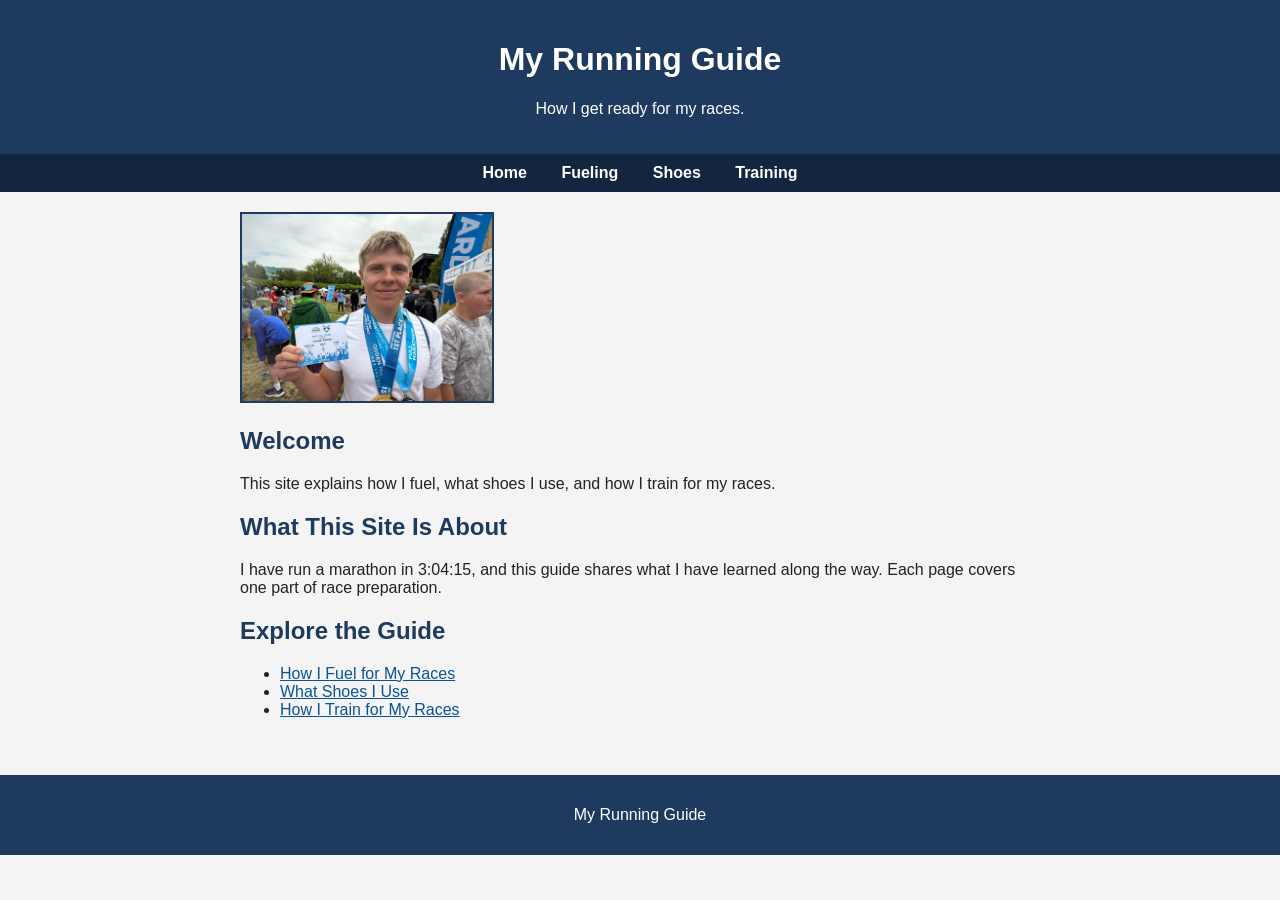
<file: index.html>
<!DOCTYPE html>
<html lang="en">
<head>
    <meta charset="UTF-8">
    <meta name="viewport" content="width=device-width, initial-scale=1.0">
    <title>My Running Guide</title>
    <link rel="stylesheet" href="styles.css">
</head>
<body>
    
<header>
<h1>My Running Guide</h1>
<p>How I get ready for my races.</p>
</header>

<nav>
<a href="index.html">Home</a>
<a href="fueling.html">Fueling</a>
<a href="shoes.html">Shoes</a>
<a href="training.html">Training</a>
</nav>

<main>
<section>
<img src="images/Home Page Picture.jpeg" alt="Runner on a road at sunset">
<h2>Welcome</h2>
<p>This site explains how I fuel, what shoes I use, and how I train for my races.</p>
</section>

<section>
<h2>What This Site Is About</h2>
<p>I have run a marathon in 3:04:15, and this guide shares what I have learned along the way. Each page covers one part of race preparation.</p>
</section>

<section>
<h2>Explore the Guide</h2>
<ul>
<li><a href="fueling.html">How I Fuel for My Races</a></li>
<li><a href="shoes.html">What Shoes I Use</a></li>
<li><a href="training.html">How I Train for My Races</a></li>
</ul>
</section>
</main>

<footer>
<p>My Running Guide</p>
</footer>





    
</body>
</html>
</file>
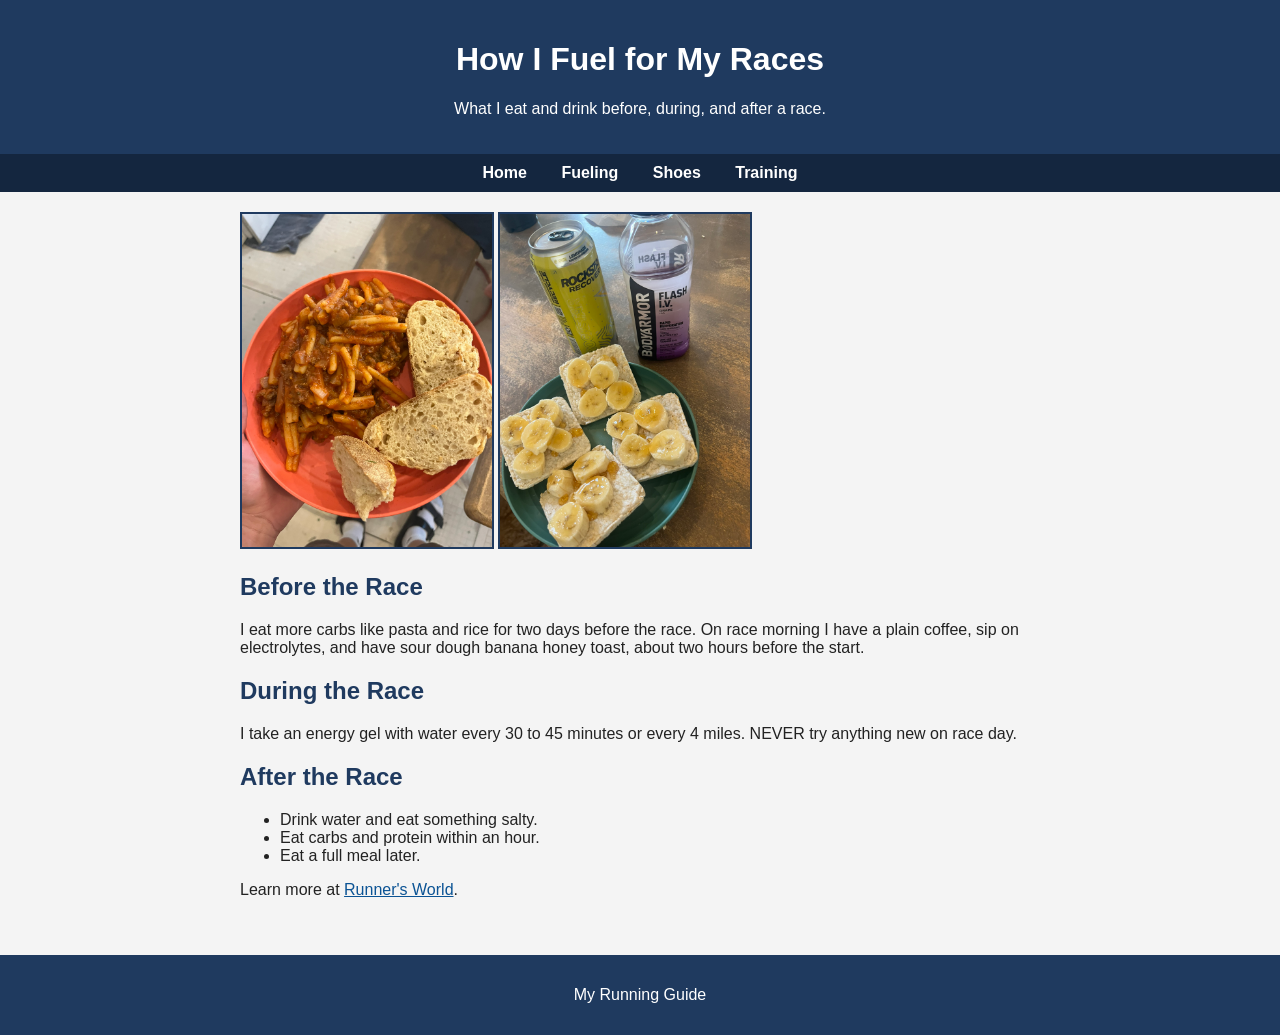
<file: fueling.html>
<!DOCTYPE html>
<html lang="en">
<head>
    <meta charset="UTF-8">
    <meta name="viewport" content="width=device-width, initial-scale=1.0">
    <title>Fueling</title>
<link rel="stylesheet" href="styles.css">
</head>
<body>

<header>
<h1>How I Fuel for My Races</h1>
<p>What I eat and drink before, during, and after a race.</p>
</header>

<nav>
<a href="index.html">Home</a>
<a href="fueling.html">Fueling</a>
<a href="shoes.html">Shoes</a>
<a href="training.html">Training</a>
</nav>

<main>
<section>
<img src="images/Fueling Picture.jpeg" alt="Water bottle, energy gels, and a banana">
<img src="images/Fueling Picture 2.jpeg" alt="Water bottle, energy gels, and a banana">
<h2>Before the Race</h2>
<p>I eat more carbs like pasta and rice for two days before the race. On race morning I have a plain coffee, sip on electrolytes, and have sour dough banana honey toast, about two hours before the start.</p>
</section>

<section>
<h2>During the Race</h2>
<p>I take an energy gel with water every 30 to 45 minutes or every 4 miles. NEVER try anything new on race day.</p>
</section>

<section>
<h2>After the Race</h2>
<ul>
<li>Drink water and eat something salty.</li>
<li>Eat carbs and protein within an hour.</li>
<li>Eat a full meal later.</li>
</ul>
<p>Learn more at <a href="https://www.runnersworld.com" target="_blank">Runner's World</a>.</p>
</section>
</main>

<footer>
<p>My Running Guide</p>
</footer>




</body>
</html>
</file>
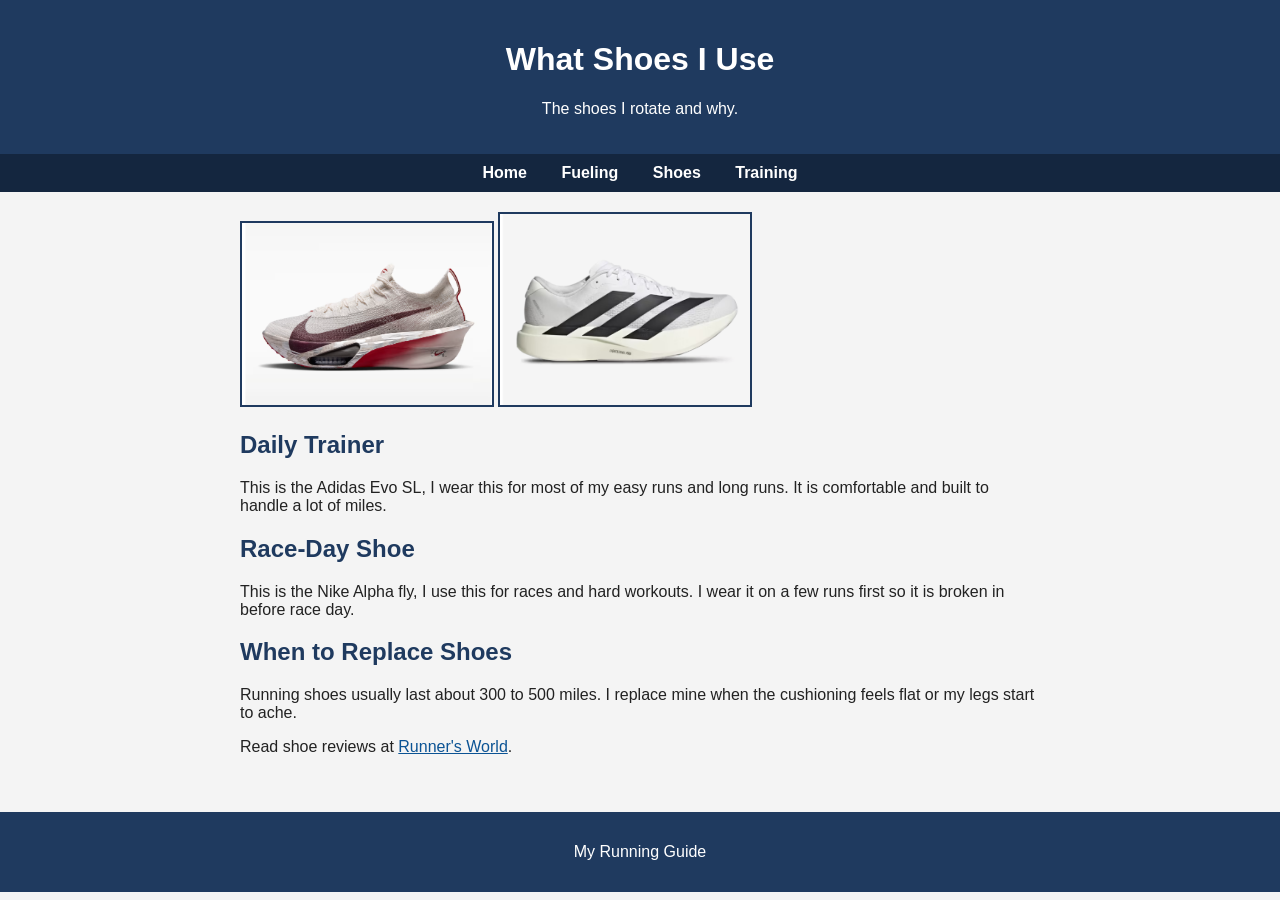
<file: shoes.html>
<!DOCTYPE html>
<html lang="en">
<head>
    <meta charset="UTF-8">
    <meta name="viewport" content="width=device-width, initial-scale=1.0">
    <title>Shoes</title>
<link rel="stylesheet" href="styles.css">
</head>
<body>

<header>
<h1>What Shoes I Use</h1>
<p>The shoes I rotate and why.</p>
</header>

<nav>
<a href="index.html">Home</a>
<a href="fueling.html">Fueling</a>
<a href="shoes.html">Shoes</a>
<a href="training.html">Training</a>
</nav>

<main>
<section>
<img src="images/Alpha fly.png" alt="Two running shoes side by side">
<img src="images/Evo Sl.png" alt="Two running shoes side by side">
<h2>Daily Trainer</h2>
<p>This is the Adidas Evo SL, I wear this for most of my easy runs and long runs. It is comfortable and built to handle a lot of miles.</p>
</section>

<section>
<h2>Race-Day Shoe</h2>
<p>This is the Nike Alpha fly, I use this for races and hard workouts. I wear it on a few runs first so it is broken in before race day.</p>
</section>

<section>
<h2>When to Replace Shoes</h2>
<p>Running shoes usually last about 300 to 500 miles. I replace mine when the cushioning feels flat or my legs start to ache.</p>
<p>Read shoe reviews at <a href="https://www.runnersworld.com" target="_blank">Runner's World</a>.</p>
</section>
</main>

<footer>
<p>My Running Guide</p>
</footer>




</body>
</html>
</file>
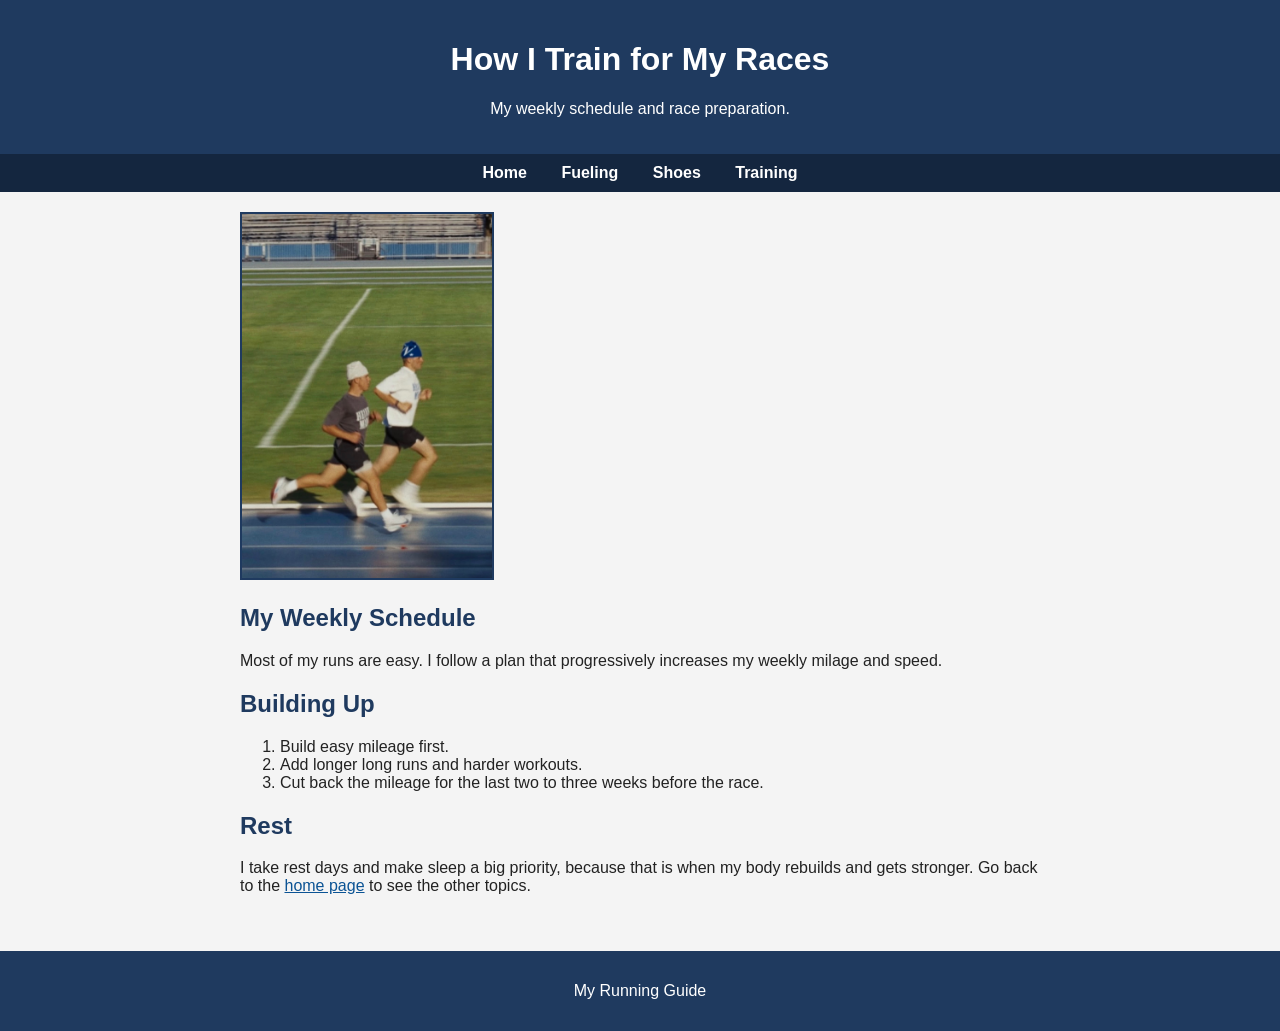
<file: training.html>
<!DOCTYPE html>
<html lang="en">
<head>
    <meta charset="UTF-8">
    <meta name="viewport" content="width=device-width, initial-scale=1.0">
    <title>Training</title>
<link rel="stylesheet" href="styles.css">
</head>
<body>

<header>
<h1>How I Train for My Races</h1>
<p>My weekly schedule and race preparation.</p>
</header>

<nav>
<a href="index.html">Home</a>
<a href="fueling.html">Fueling</a>
<a href="shoes.html">Shoes</a>
<a href="training.html">Training</a>
</nav>

<main>
<section>
<img src="images/Training picture.jpeg" alt="Bar chart of weekly mileage going up over time">
<h2>My Weekly Schedule</h2>
<p>Most of my runs are easy. I follow a plan that progressively increases my weekly milage and speed.</p>
</section>

<section>
<h2>Building Up</h2>
<ol>
<li>Build easy mileage first.</li>
<li>Add longer long runs and harder workouts.</li>
<li>Cut back the mileage for the last two to three weeks before the race.</li>
</ol>
</section>

<section>
<h2>Rest</h2>
<p>I take rest days and make sleep a big priority, because that is when my body rebuilds and gets stronger. Go back to the <a href="index.html">home page</a> to see the other topics.</p>
</section>
</main>

<footer>
<p>My Running Guide</p>
</footer>




</body>
</html>
</file>
<file: styles.css>
body {
font-family: Arial, sans-serif;
background-color: #f4f4f4;
color: #222222;
margin: 0;
}

header {
background-color: #1f3a5f;
color: white;
text-align: center;
padding: 20px;
}

nav {
background-color: #14263f;
text-align: center;
padding: 10px;
}

nav a {
color: white;
font-weight: bold;
text-decoration: none;
margin: 0 15px;
}

nav a:hover {
color: #ffcc00;
}

main {
max-width: 800px;
margin: auto;
padding: 20px;
}

h2 {
color: #1f3a5f;
}

a {
color: #0b5394;
}

img {
width: 250px;
border: 2px solid #1f3a5f;
}

footer {
background-color: #1f3a5f;
color: white;
text-align: center;
padding: 15px;
margin-top: 20px;
}
</file>
